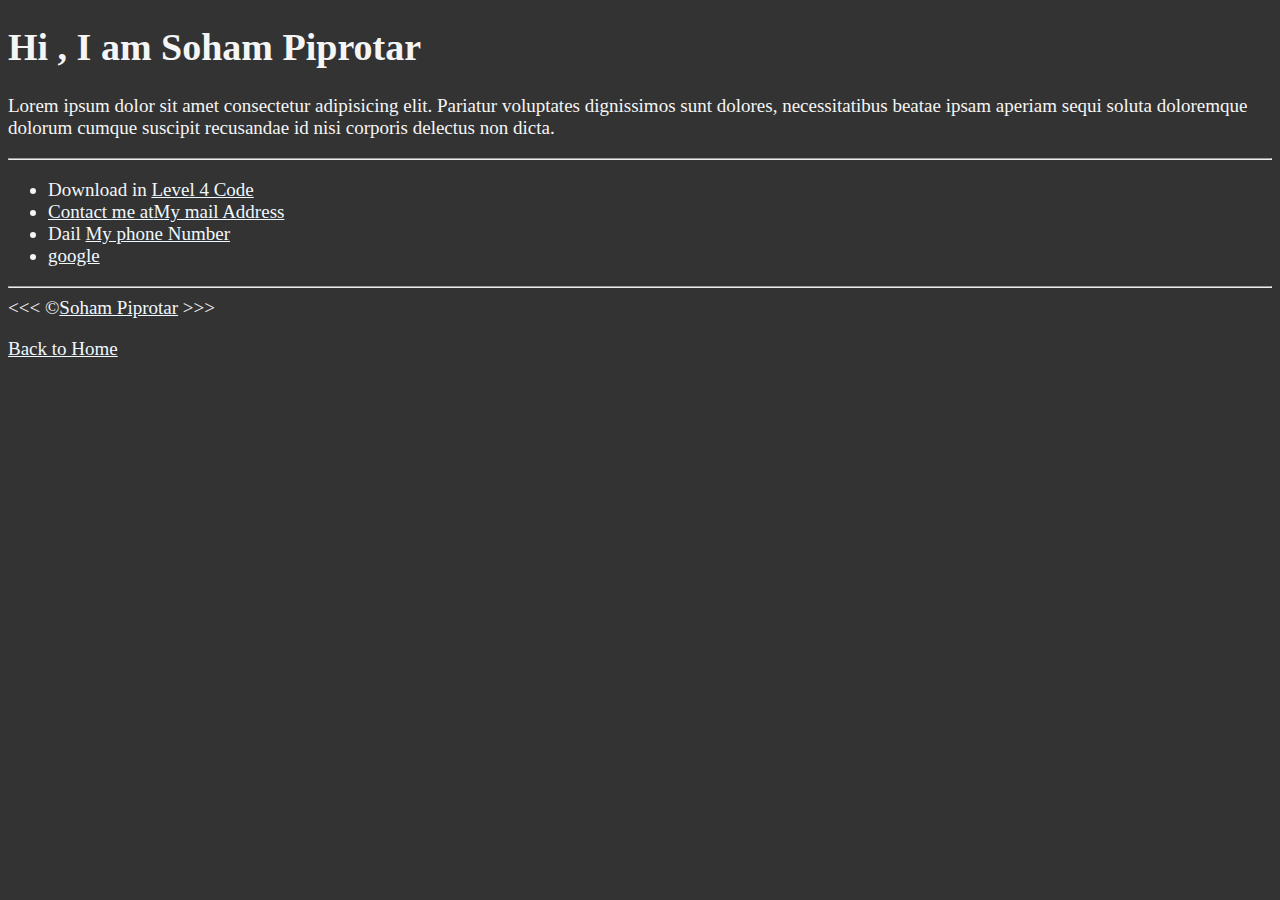
<file: about.html>
<!DOCTYPE html>
<html lang="en">
<head>
    <meta charset="UTF-8">
    
    <meta name="description " content="Hi i am Soham Piprotar . This page about me ">
    <meta name="author" content="width=device-width, initial-scale=1.0">
    <title>about me</title>
    <link rel="icon" href="html5.jpeg" type="imag/x-icon">
    <link rel="stylesheet" href="devlec1.css" type="text/css">
</head>

<body>

    <h1> Hi , I am Soham Piprotar</h1>

    <p>Lorem ipsum dolor sit amet consectetur adipisicing elit. Pariatur voluptates dignissimos sunt dolores, necessitatibus beatae ipsam aperiam sequi soluta doloremque dolorum cumque suscipit recusandae id nisi corporis delectus non dicta.</p>

    <hr>

    <ul>
        <li> Download in <a href="level4.html" download>Level 4 Code</li>

        <li>
            Contact me at<a href="mailto:soham.piprotar2004@gmail.com">My mail Address</a>
        </li>
        <li>
            Dail <a href="tel:+91 9510535183">My phone Number</a>
        </li>
        <li>
            <a href="https:/www.google.com/" target="_blank">google</a>
        </li>
        
    </ul>
    <hr>
    &lt;&lt;&lt; &copy;<a href="about.html">Soham Piprotar</a> &gt;&gt;&gt;
    <p>
        <a href="davelec1.html">Back to Home </a>
    </p>

</body>
</html>
</file>
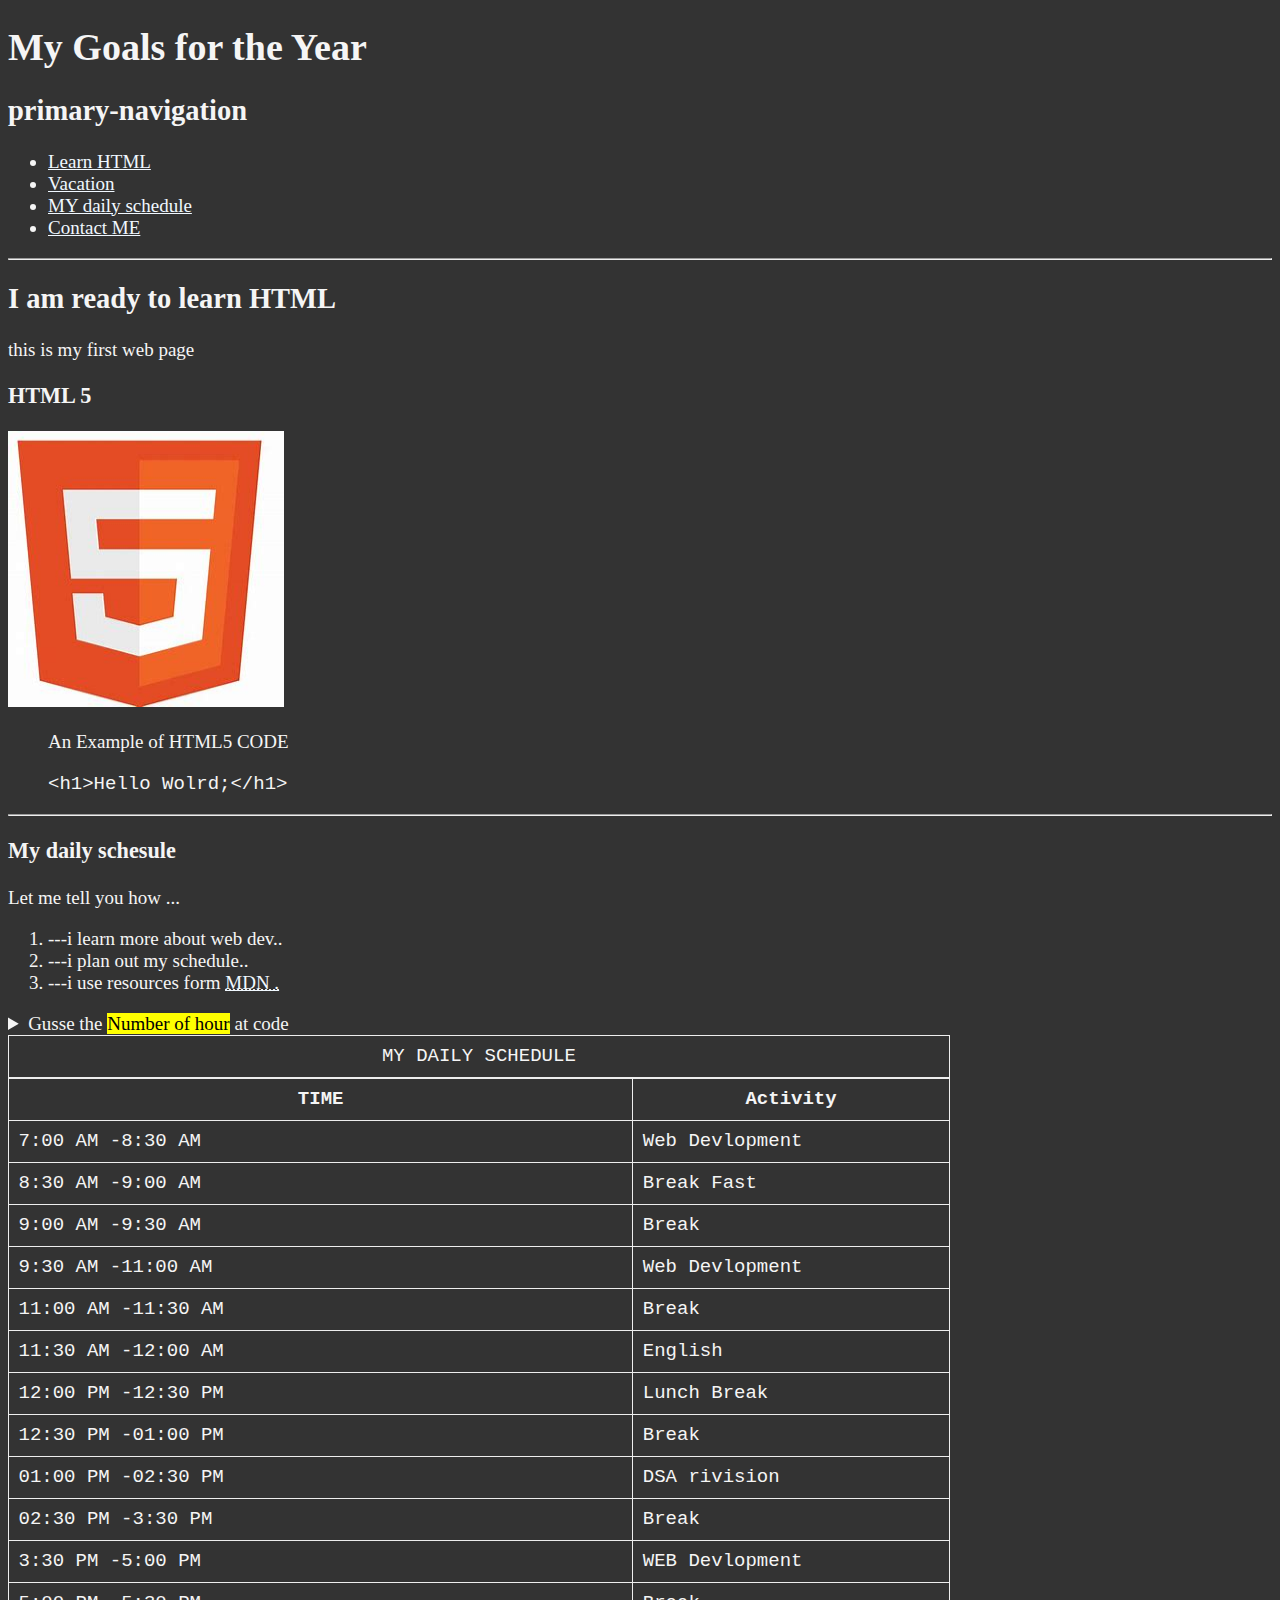
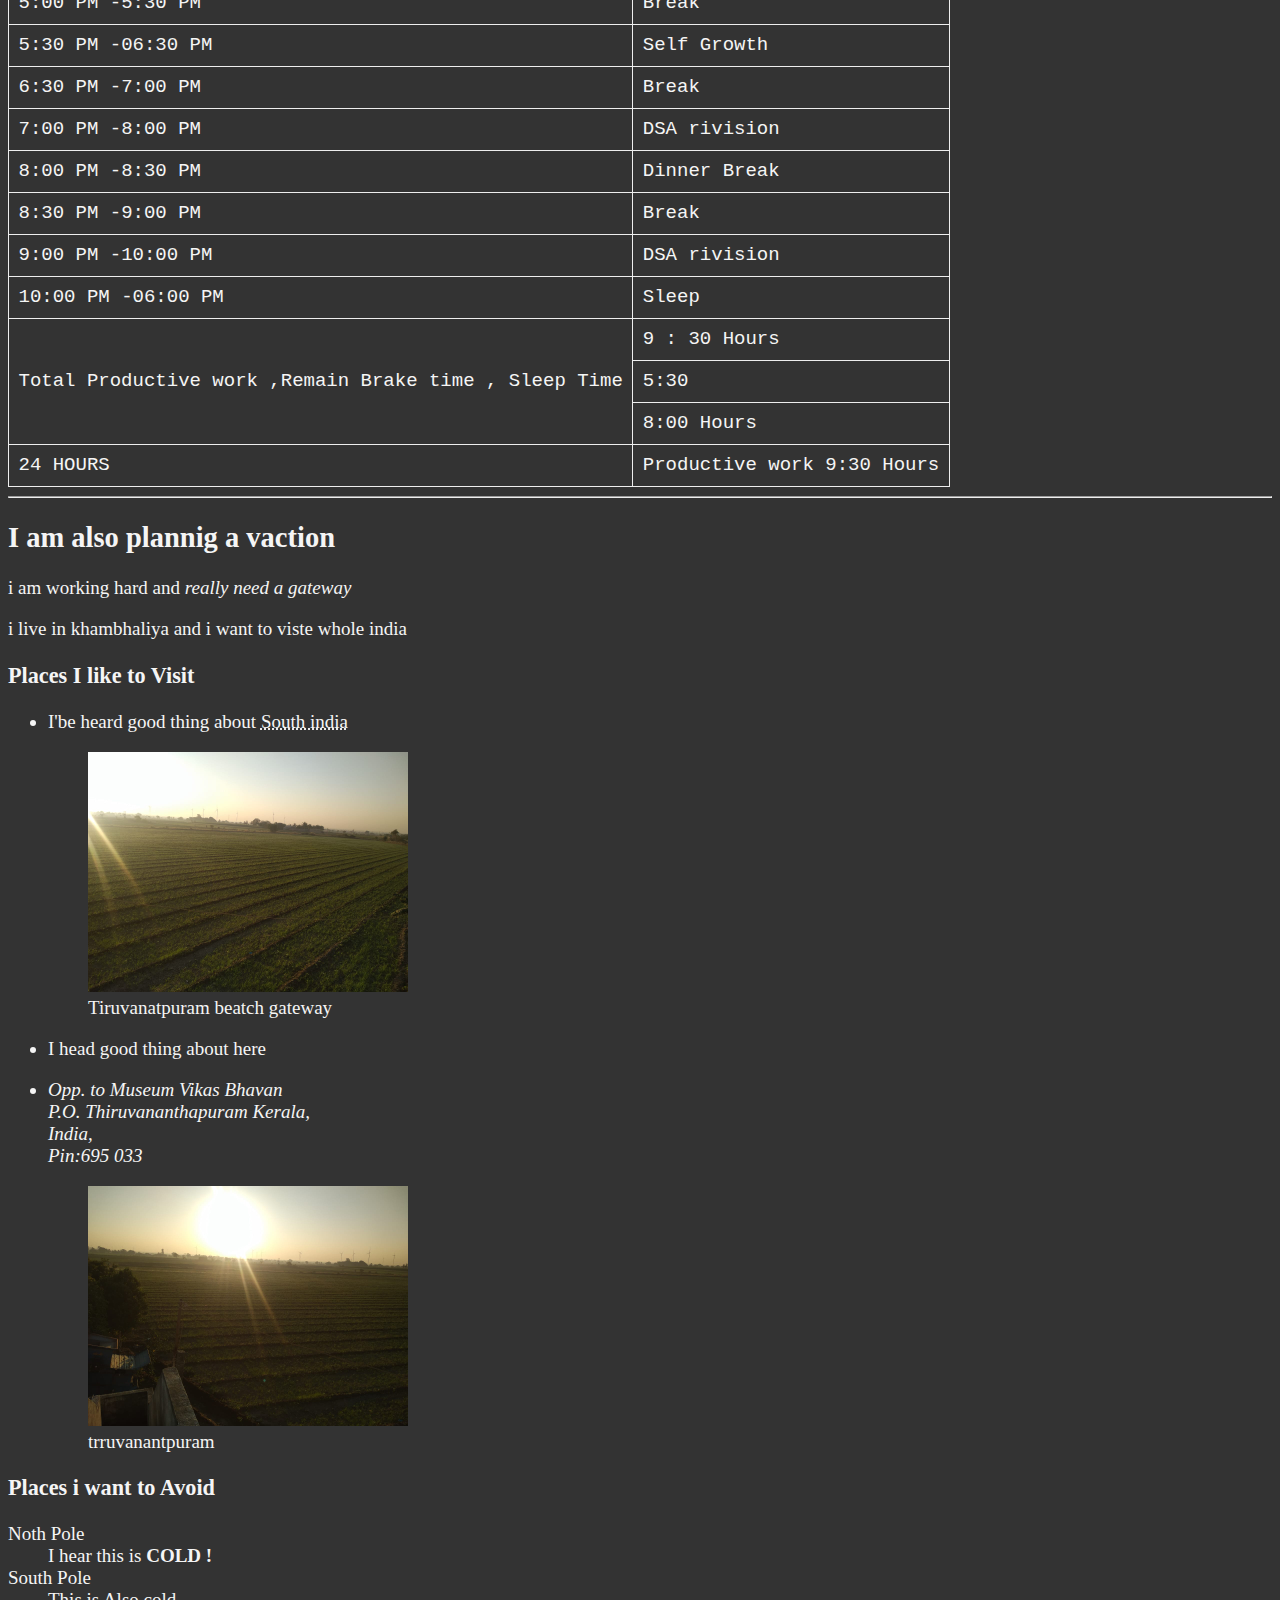
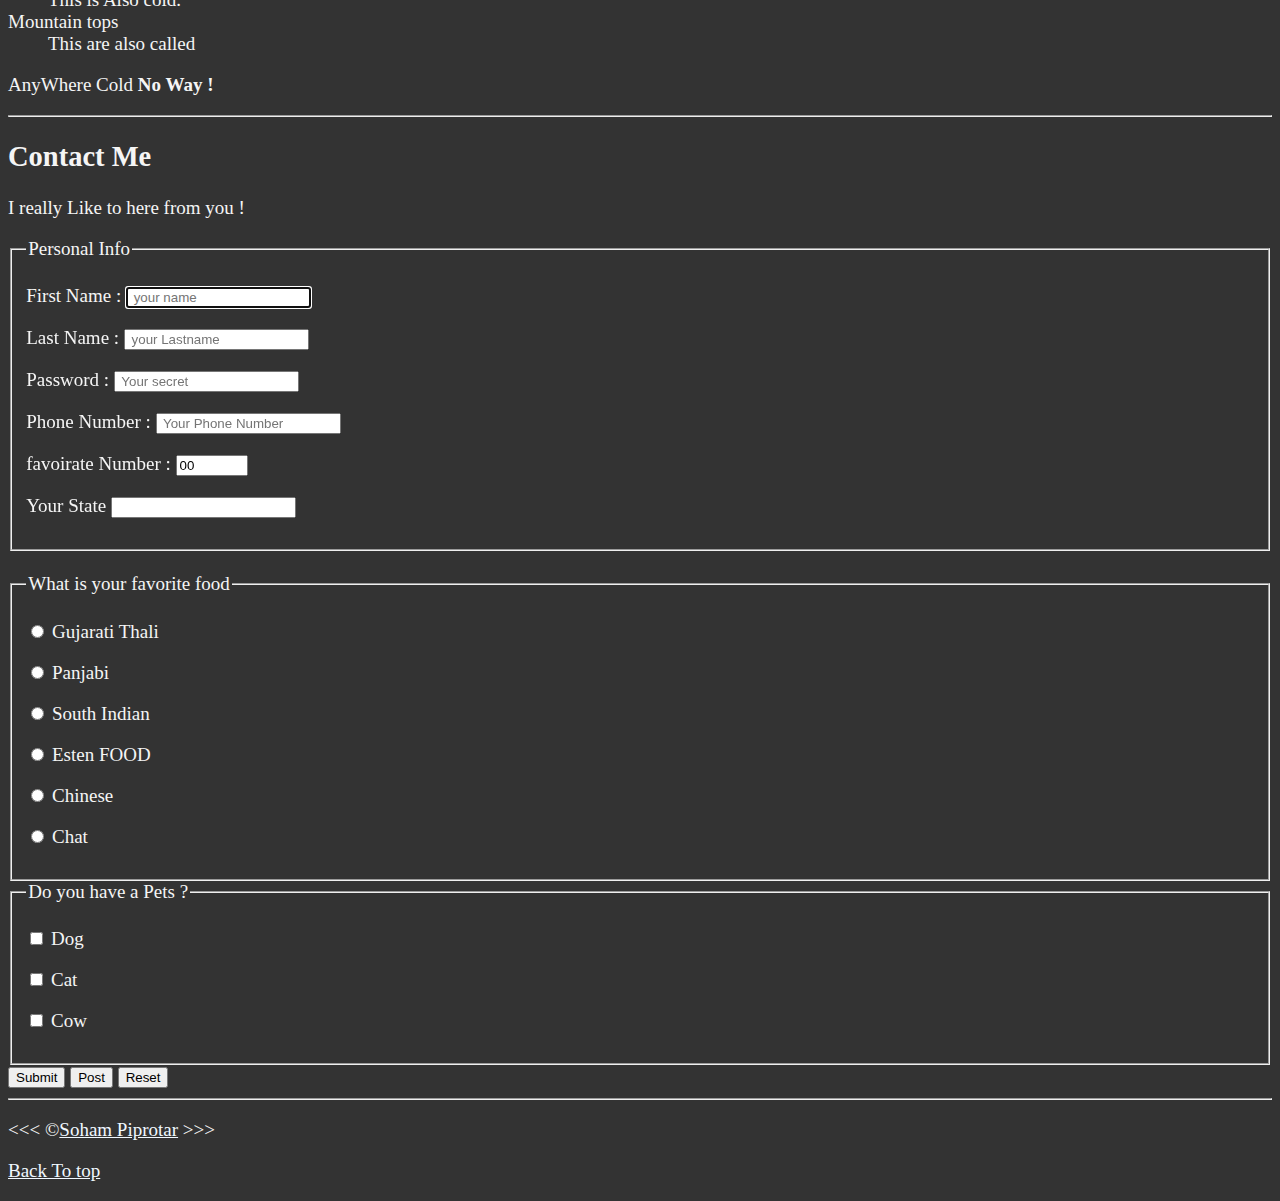
<file: davelec1.html>
<!DOCTYPE html>
<html lang="en">
<head>
    <meta charset="UTF-8">
   
    <meta name="description " content="this page only contant some besic information about for this introduction section ">
    <meta name="author" content="width=device-width, initial-scale=1.0">
    <title>devlec1</title>
    <link rel="icon" href="html5.jpeg" type="imag/x-icon">
    <link rel="stylesheet" href="devlec1.css" type="text/css">
</head>
<body>
    <header>
    <h1>
        My  Goals  for the Year
    </h1>
    
    
    <nav aria-label="primary-navigation">
        <h2> primary-navigation</h2>
        <ul>
            <li>
                <a href="#html">Learn HTML</a>
                
            </li>
            <li>
                <a href="#vacation">Vacation</a>
            </li>
            <li>
                <a href="#activity"> MY daily schedule</a>
            </li>
            <li>
                <a href="#contact"> Contact ME </a>
            </li>
        </ul>
    </nav>

</header>

<main>

    <hr>
    <article id="html">
    <h2>I am ready to learn HTML</h2>
    <p> this is my first web page </p>
    <section>
        <h3>HTML 5</h3>
    <img src="html5.jpeg" alt="This is a picture about HTML" width="276" height="276" title="HTML 5" loading="lazy" >
    <figure>
        <figcaption>
            An Example of HTML5 CODE
        </figcaption>
        <p>
            <code>
                &lt;h1&gt;Hello Wolrd;&lt;/h1&gt;
            </code>
        </p>
    </figure>
</section>
    

    <hr>
    <section id="activity">
    
    <h3>My daily schesule</h3>
    <p> Let me tell you how ... </p>
        <ol>
    <li> ---i learn more about web dev..</li>
    <li> ---i plan out my schedule.. </li>
    <li> ---i use resources form <abbr title="Mozilla Devloper Network"> <a href="https://developer.mozilla.org/en-US">MDN .</a></abbr></li>
   
    </ol>
    <aside>
        <details>
            <summary>Gusse the <mark>Number of hour</mark>  at code</summary>
            <p> I start at <time datetime="07:00">7 AM</time>  and goes to <time datetime="10:00">10 PM</time>  .</p>
            <p> Yes 8 hours of daily Coding </p>
        </details>
    </aside>
    <table>
        <caption> MY DAILY SCHEDULE </caption>
        <thead>
        <tr>
            <th> TIME </th>
            <th> Activity </th>
        </tr>
        </thead>
    <tbody>
    <tr>
        <td>
            <time datetime="07:00">7:00 AM</time>
            -<time datetime="08:30">8:30 AM</time>
        </td>
        <td> Web Devlopment </td>
    </tr>
    <tr>
        <td>
            <time datetime="08:30">8:30 AM</time>
            -<time datetime="09:00">9:00 AM</time>
        </td>
        <td> Break Fast </td>
    </tr>
    <tr>
        <td>
            <time datetime="09:00">9:00 AM</time>
            -<time datetime="09:30">9:30 AM</time>
        </td>
        <td> Break </td>
    </tr>
    <tr>
        <td>
            <time datetime="09:30">9:30 AM</time>
            -<time datetime="11:00">11:00 AM</time>
        </td>
        <td> Web Devlopment </td>
    </tr>
    <tr>
        <td>
            <time datetime="11:00">11:00 AM</time>
            -<time datetime="11:30">11:30 AM</time>
        </td>
        <td>Break </td>
    </tr>
    <tr>
        <td>
            <time datetime="11:30">11:30 AM</time>
            -<time datetime="12:00">12:00 AM</time>
        </td>
        <td> English </td>
    </tr>
    <tr>
        <td>
            <time datetime="12:00">12:00 PM</time>
            -<time datetime="12:30">12:30 PM</time>
        </td>
        <td> Lunch Break </td>
    </tr>
    <tr>
        <td>
            <time datetime="12:30">12:30 PM</time>
            -<time datetime="01:00">01:00 PM</time>
        </td>
        <td> Break </td>
    </tr>
    <tr>
        <td>
            <time datetime="01:00">01:00 PM</time>
            -<time datetime="02:30">02:30 PM</time>
        </td>
        <td> DSA rivision</td>
    </tr>
    <tr>
        <td>
            <time datetime="02:30">02:30 PM</time>
            -<time datetime="03:30">3:30 PM</time>
        </td>
        <td> Break</td>
    </tr>
    <tr>
        <td>
            <time datetime="03:30">3:30 PM</time>
            -<time datetime="05:00">5:00 PM</time>
        </td>
        <td> WEB Devlopment</td>
    </tr>
    <tr>
        <td>
            <time datetime="05:00">5:00 PM</time>
            -<time datetime="05:30">5:30 PM</time>
        </td>
        <td> Break</td>
    </tr>
    <tr>
        <td>
            <time datetime="05:30">5:30 PM</time>
            -<time datetime="06:30">06:30 PM</time>
        </td>
        <td> Self Growth </td>
    </tr>
    <tr>
        <td>
            <time datetime="06:30">6:30 PM</time>
            -<time datetime="07:00">7:00 PM</time>
        </td>
        <td> Break </td>
    </tr>
    <tr>
        <td>
            <time datetime="07:00">7:00 PM</time>
            -<time datetime="08:00">8:00 PM</time>
        </td>
        <td> DSA rivision </td>
    </tr>
    <tr>
        <td>
            <time datetime="08:00">8:00 PM</time>
            -<time datetime="08:30">8:30 PM</time>
        </td>
        <td> Dinner Break </td>
    </tr>
    <tr>
        <td>
            <time datetime="08:30">8:30 PM</time>
            -<time datetime="09:00">9:00  PM</time>
        </td>
        <td> Break </td>
    </tr>
    <tr>
        <td>
            <time datetime="09:00">9:00 PM</time>
            -<time datetime="10:00">10:00 PM</time>
        </td>
        <td> DSA rivision </td>
    </tr>
    <tr>
        <td>
            <time datetime="10:00">10:00 PM
            </time>
            -<time datetime="06:00">06:00 PM
            </time>
        </td>
        <td> Sleep </td>
    </tr>
    <tr> 
        <td rowspan="3">Total Productive work ,Remain Brake time , Sleep Time </td>
        <td> 9 : 30 Hours</td>
    </tr>
    <tr>
        
        <td> 5:30</td>
    </tr>
    <tr>
       <td> 8:00 Hours</td>
    </tr>
</tbody>
<tfoot>
    <tr>
        <td colspan="1"> 24 HOURS </td>
        <td>Productive work 9:30 Hours</td>
    </tr>
    
</tfoot>
    
</table>

</section>

    
    </article>
    <hr>
    <article id="vacation">
    <h2>I am also plannig a vaction</h2>
    <p>i am working hard and <em>really need a gateway </em></p>
    <p>i live in khambhaliya and i want to viste whole india </p>

    <section>
    <h3>
        Places I like to Visit
    </h3>
    <ul>
    <li><p>
        I'be heard good thing about <abbr title="Tiruvanatpuram">South india</abbr>
    </p>
    <figure>
    <img src="img1.jpg" alt="This is a picture Tiruvanatpuram" width="320" height="240" title="trruvanantpuram" loading="lazy" >
    <figcaption>
        Tiruvanatpuram beatch gateway 
    </figcaption>

    </figure>

</li>
    <li><p> I head good thing about here</p></li>
    <li><address>
        Opp. to Museum Vikas Bhavan <br>
        P.O. Thiruvananthapuram Kerala,<br> India, 
        <br>Pin:695 033 
    </address>
    <figure>

   
    <img src="img2.jpg" alt="somewhere at 5'o clock" width="320" height="240" title="Tiruvanatpuram" loading="lazy" >
    <figcaption>
        trruvanantpuram
    </figcaption>
</figure>
</li>
</ul>
</section>
    <!--  Todo : add more places -->
    <section>
    <h3>
        Places i want to Avoid
    </h3>
    <dl>
        <dt> Noth Pole</dt>
        <dd> I hear this is <strong>COLD !</strong></dd>
        <dt> South Pole</dt>
        <dd> This is Also cold.</dd>
        <dt> Mountain tops</dt>
        <dd> This are also called</dd>
    </dl>
    <p>
        AnyWhere Cold <strong>No Way !</strong>
    </p>
    <hr>
    </section>
    </article>
    <article id="contact">
        <h2>Contact Me</h2>
        <p> I really Like to here from you !</p>

        <form action="https://httpbin.org/get" method="get" >
            <fieldset>
            <legend>Personal Info</legend>
            <p>
            <label for="firstname">
                First Name : 
            </label>
            <input type="text" name="FirstName" id="firstname" placeholder=" your name " autocomplete="on" required autofocus>
        </p>
            <p>
            <label for="Lastname">
                Last Name :  
            </label>
             <input type="text" name="LastName" id="Lastname" placeholder=" your Lastname " autocomplete="on" required >
            </p>
            
            <p>
            <label for="Password">
                Password :  
            </label>
             <input type="password" name="Password" id="Password" placeholder=" Your secret " autocomplete="on" required >
            </p>
            <p>
            <label for="phoneNumber">
                Phone Number :  
            </label>
             <input type="tel" name="phoneNumber" id="phoneNumber" placeholder=" Your Phone Number " autocomplete="on" required >
            </p>
            <p>
            <label for="favoirateNumber">
                favoirate Number :  
            </label>
             <input type="number" name="favoirateNumber" id="favoirateNumber" placeholder=" Your favoirate Number " autocomplete="on" min="0" max="1000" step="100" value="00">

            <!-- </p>
            <label for="your state">
                your state :  
            </label>
            <select name="your state" id="your state" multiple>
                <optgroup label="High chance">
                    <option value="Gujarat" selected>Gujarat</option>
                    <option value="Maharashtra">Maharashtra</option>
                </optgroup>
               <optgroup label="Low chance">
               <option value="Dilhi">Dilhi</option>
               <option value="Madhya Predesh">Madhya Predesh</option>
               <option value="Tamilnadu">Tamilnadu</option>
               <option value="Kerala">Kerala</option>
               <option value="Other">Other</option>
               </optgroup>
               <
            </select>
            </p>  -->

             <p>
                <label for="yourstate"> Your State </label>
                <input type="text" name="yourstate" id="yourstate" list="state-list">
                
                <datalist id="state-list">
                    <option value="Gujarat">
                    <option value="Maharashtra">
                    <option value="Madhya pradesh">
                    <option value="Delhi">
                    <option value="Tamilnadu">
                    <option value="Utter Pradesh">
                    <option value="Kerala">
                </datalist>
                
            </p> 
        </fieldset>
        <br>
        <fieldset>
            <legend> What is your favorite food </legend>
            <p>
                <input type="radio" name="food" id="Gujaratithali" value="GujaraiThali">
                <label for="Gujaratithali">Gujarati Thali</label>
            </p>
            <p>
                <input type="radio" name="food" id="Panjabi" value="Panjabi">
                <label for="Panjabi">Panjabi</label>
            </p>
            <p>
                <input type="radio" name="food" id="Southindian" value="South indian">
                <label for="Southindian">South Indian </label>
            </p>
            <p>
                <input type="radio" name="food" id="EstenFood" value="EstanFood">
                <label for="EstenFood">Esten FOOD</label>
            </p>
            <p>
                <input type="radio" name="food" id="Chinese" value="Chinese">
                <label for="Chinese">Chinese</label>
            </p>
            <p>
                <input type="radio" name="food" id="Chat" value="Chat">
                <label for="Chat">Chat</label>
            </p>
        </fieldset>
        <fieldset>
            <legend> Do you have a Pets ?</legend>
            <p>
            <input type="checkbox" name="pets" id="dogs" value="dog">
            <label for="dogs">Dog</label>
            </p>
            <p>
            <input type="checkbox" name="pets" id="cat" value="cat">
            <label for="cat">Cat</label>
            </p>
            <p>
            <input type="checkbox" name="pets" id="Cow" value="Cow">
            <label for="Cow">Cow</label>
            </p>
        </fieldset>
        <button type="submit">Submit</button>
        <button type="submit" formaction="https://httpbin.org/post" formmethod="Post"> Post </button>
        <button type="reset">Reset</button>
        </form>
    </article>
</main>
<hr>

    <footer>
<p>
   
    &lt;&lt;&lt; &copy;<a href="about.html">Soham Piprotar</a> &gt;&gt;&gt;
</p>
    
    <p> 
        <a href="#">Back To top</a>
    </p>

</footer>

</body>

</html>
</file>
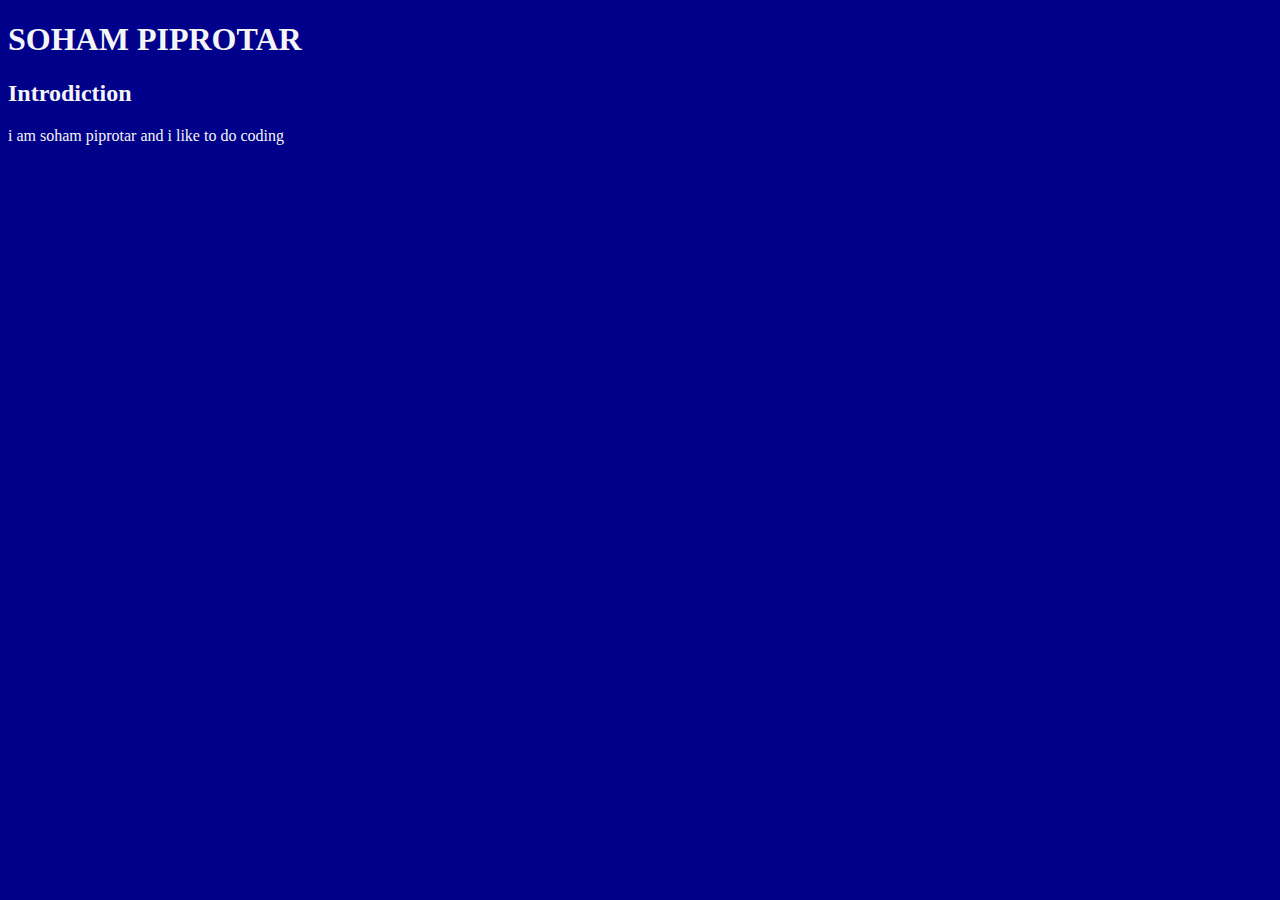
<file: day1.html>
<!DOCTYPE html>
<html lang="en">
<head>
    <meta charset="UTF-8">
    <meta http-equiv="X-UA-Compatible" content="IE=edge">
    <meta name="viewport" content="width=device-width, initial-scale=1.0">
    <meta name="author" content="Soham Piprotar">
    <meta naem="Discription" content="this page is introduction page of html">
    <link rel="icon" href="html5.jpeg" type="icon/x-image">
    <link rel="stylesheet" href="style.css" type="text/css">
    <title>Document</title>
</head>
<body>

    <h1>SOHAM PIPROTAR</h1>

    <h2>Introdiction</h2>

    <p> i am soham piprotar and i like to do coding </p>
    
</body>
</html>
</file>
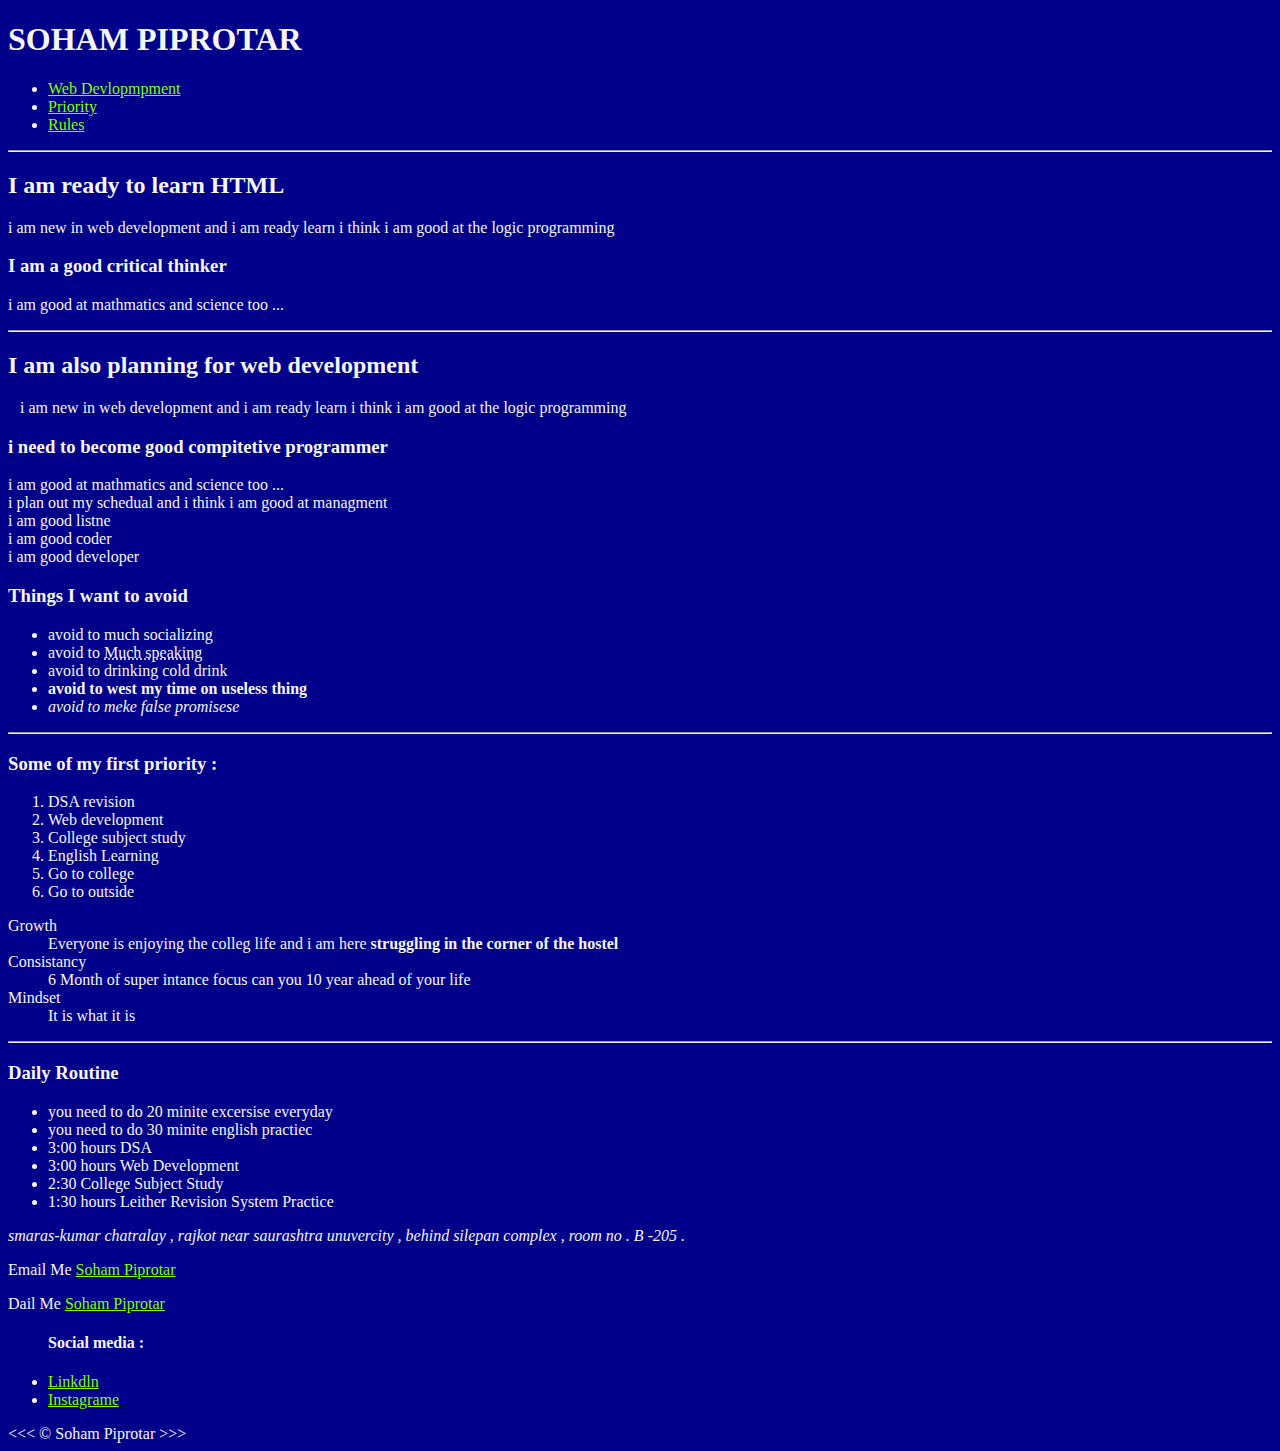
<file: day2.html>
<!DOCTYPE html>
<html lang="en">
<head>
    <meta charset="UTF-8">
    <meta http-equiv="X-UA-Compatible" content="IE=edge">
    <meta name="viewport" content="width=device-width, initial-scale=1.0">
    <meta name="author" content="SOHAM PIPROTAR">
    <meta name="discription" content="this page discribe day 2 ">
    <link rel="icon" href="html5.jpeg" type="x-icon/image">
    <link rel="stylesheet" href="style.css" type="text/css">
    <title>Day 2</title>
</head>
<body>

   
    <h1> SOHAM PIPROTAR </h1>

    <section>
        <nav>
            <ul>
            <li><a href="#web development">Web Devlopmpment</a></li>
            <li><a href="#priority">Priority</a></li>
            <li><a href="#Rules">Rules</a></li>
            </ul>
            
        </nav>
    </section>

    <hr>

    <h2>I am ready to learn HTML </h2>
    <p> i am new in web development and i am ready learn i think i am good at the logic programming </p>


    <h3>I am a good critical thinker</h3>
    <p> i am good at mathmatics and science too ... </p>

    <hr>

    <section id="web development">
    <h2> I am also planning for web development   </h2>
    <p> &nbsp; &nbsp;i am new in web development and i am ready learn i think i am good at the logic programming </p>


    <h3>i need to become good compitetive programmer </h3>
    <p> i am good at mathmatics and science too ...
        <br>

        i plan out my schedual and i think i am good at managment 
        <br>
        i am good listne
        <br>
        i am good coder 
        <br>
        i am good developer 

    </p>
    <h3> Things I want to avoid  </h3>
     <ul>
        <li>
            avoid to much socializing 
        </li>
        <li>
            avoid to <abbr title="avoid in public place and mach other persons energy "> Much speaking </abbr>
        </li>
        <li>
            avoid to drinking cold drink
        </li>
        <li> 
           <strong>avoid to west my time on useless thing</strong>
        </li>
        <li>
            <em>avoid to meke false promisese </em>
        </li>

    </section>
    <section id="priority">
    </ul>
     <hr>
     <h3>Some of my first priority :</h3>
     <ol>
        <li>  DSA revision </li>
        <li>  Web development </li>
        <li>  College subject study </li>
        <li>  English Learning </li>
        <li>  Go to college </li>
        <li>  Go to outside </li>
     </ol>

     <dl>
        <dt> Growth</dt>
        <dd> Everyone is enjoying the colleg life and i am here <strong>struggling in the corner of the hostel
        </strong> 
        <dt> Consistancy </dt>
        <dd> 6 Month of super intance focus can you 10 year ahead of your life </dd>
        <dt> Mindset</dt>
        <dd> It is what it is </dd>
     </dl>

    </section>
    <!--this is a comment -->

    <hr>

    <section id="Rules">
        <h3> Daily Routine </h3>

        <ul>
            <li> you need to do 20 minite excersise everyday </li>
            <li> you need to do 30 minite english practiec  </li>
            <li> 3:00 hours  DSA</li>
            <li> 3:00 hours Web Development </li>
            <li> 2:30 College Subject Study </li>
            <li> 1:30 hours Leither Revision System Practice</li>
        </ul>
    </section>
    <address>
        smaras-kumar chatralay , rajkot 
        near saurashtra unuvercity , 
        behind silepan complex , room no . B -205 .
    </address>

    <section id="About">

        <p>Email Me <a href="mailto:soham.piprotar2004@gmail.com">Soham Piprotar</a></p>
        <p>Dail Me <a href="tel:+919510535183">Soham Piprotar</a></p>
        <ul>
            <h4>Social media :</h4>
            <li>
            <a href="https://www.linkedin.com/in/soham-piprotar-60b823224/?originalSubdomain=in" target="_blank">Linkdln</a>
            </li>
            <li>
                <a href="https://www.instagram.com/soham_piprotar/" target="_blank">Instagrame</a>
            </li>
        </ul>

    </section>


    &lt;&lt;&lt; &copy; Soham Piprotar &gt;&gt;&gt;

    
</body>
</html>
</file>
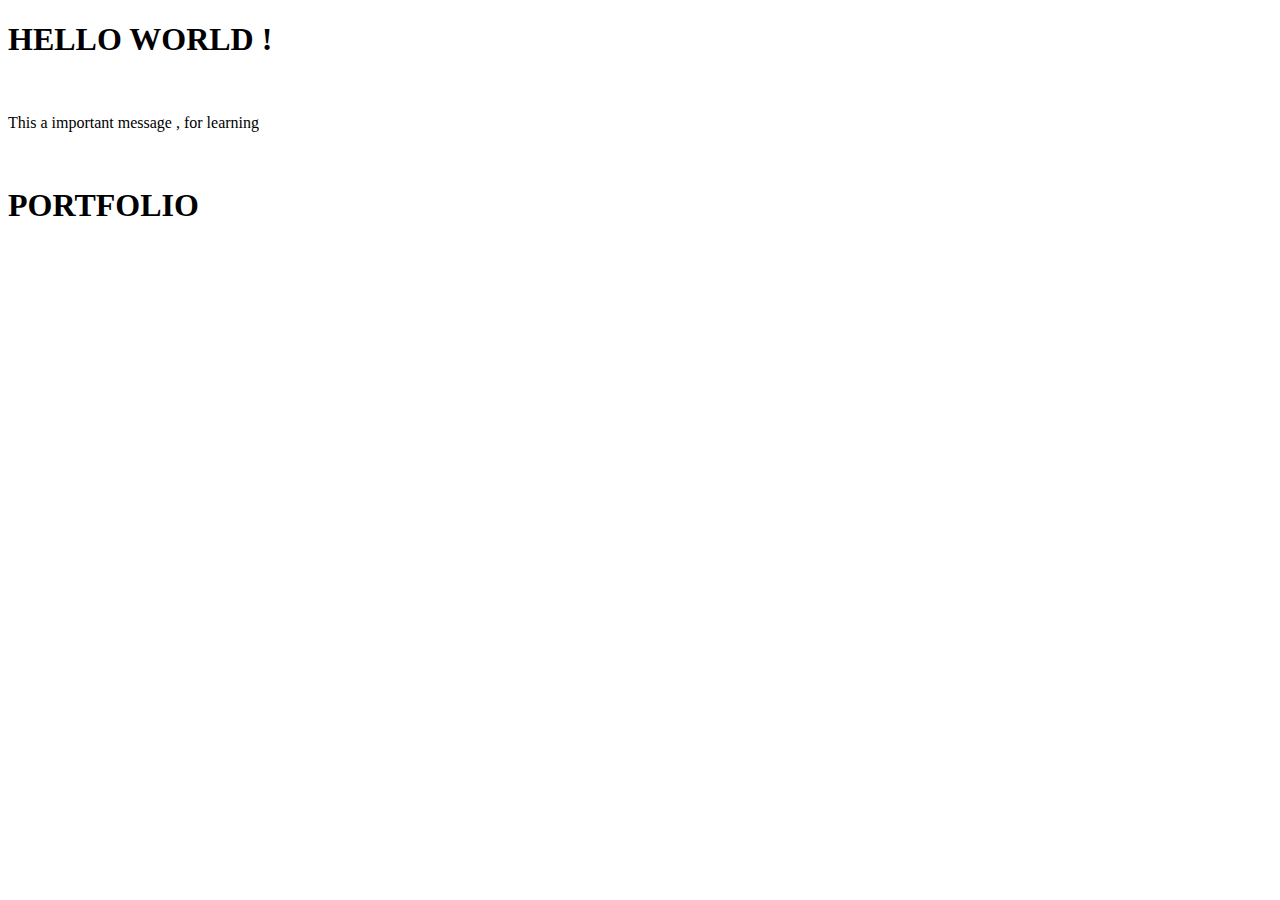
<file: learn1.html>
<!DOCTYPE html>
<html lang="en">
<head>
    <meta charset="UTF-8">
    <meta http-equiv="X-UA-Compatible" content="IE=edge">
    <meta name="viewport" content="width=device-width, initial-scale=1.0">
    <title>soahm piprotar</title>
</head>
<body>
    <!-- this is a comment -->

    <h1> HELLO WORLD !</h1>
     
    <br>
   
    <p> This a important message , for learning </p>

     <br>
     <h1> PORTFOLIO</h1>
</body>
</html>
</file>
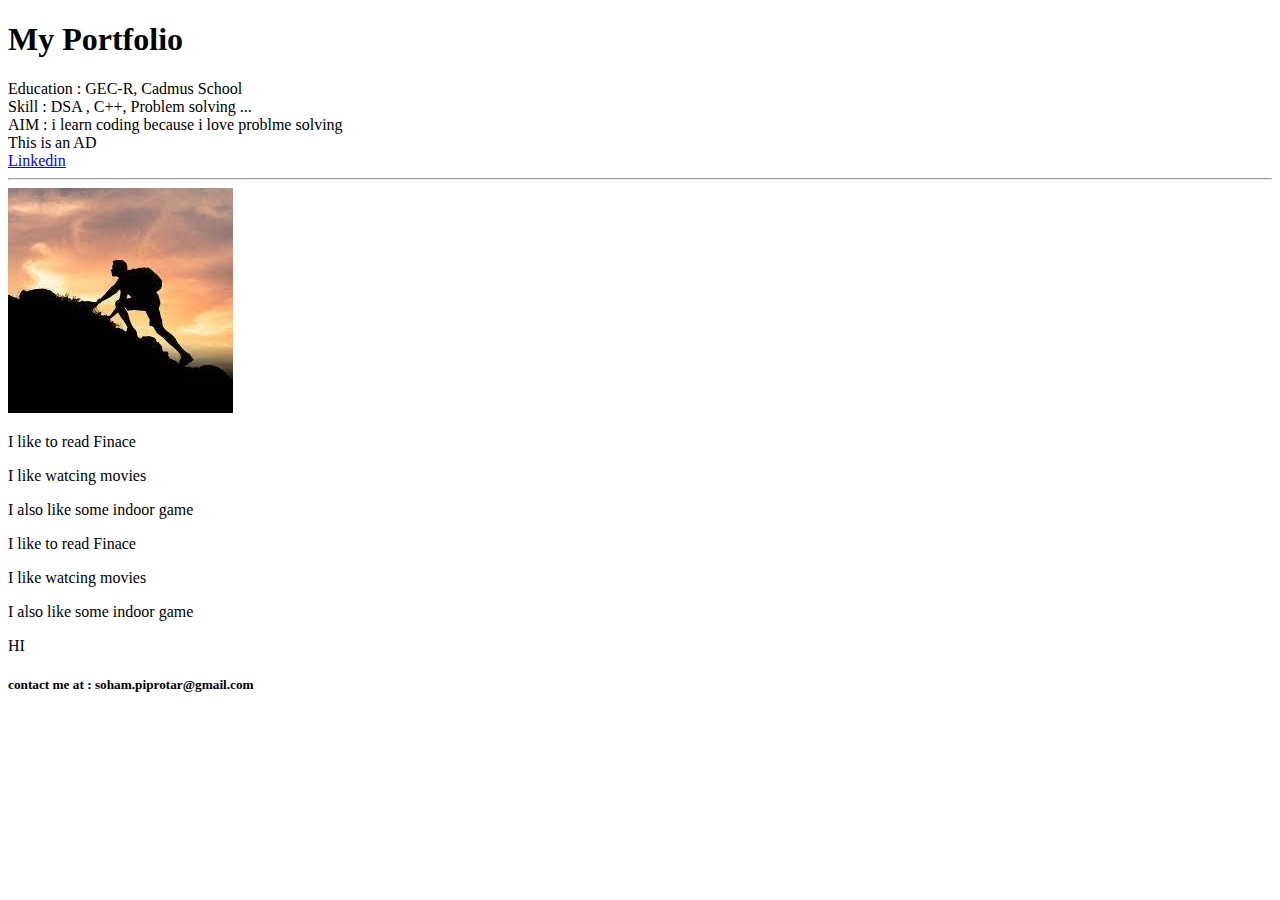
<file: level 3.html>
<!DOCTYPE html>
<html lang="en">
<head>
    <meta charset="UTF-8">
    <meta http-equiv="X-UA-Compatible" content="IE=edge">
    <meta name="viewport" content="width=device-width, initial-scale=1.0">
    <title>Soham Piprotar</title>
</head>
<body>
    <HEADER>
    
     <h1> My Portfolio </h1>

    
    </HEADER>

    <main>

        

        <section>

            Education : GEC-R, Cadmus School
        </section>

        <section>

            Skill     : DSA , C++, Problem solving ...
        </section>
        <article>
            AIM : i learn coding because i love problme solving 
        </article>
        <aside> This is an AD </aside>
        <a href="https://www.linkedin.com/in/soham-piprotar-60b823224/?originalSubdomain=in"  target ="_main">Linkedin</a>

        <hr>

        <a href="https://www.linkedin.com/in/soham-piprotar-60b823224/?originalSubdomain=in" target="_main"><img src="[data-uri]" alt="This Picture is about Motivation ">
</a>
       <div>
        
        <p>
            I like to read Finace 
        </p>
        <p> I like watcing movies</p>
        <p> I also like some indoor game </p>
       </div>
       <div>
        <p>
            I like to read Finace 
        </p>
        <p> I like watcing movies</p>
        <p> I also like some indoor game </p>
       </div>
    </main>
    <span> HI</span>

    <footer>

        <H5>contact me at : soham.piprotar@gmail.com</H5>
    </footer>
    
</body>


</html>
</file>
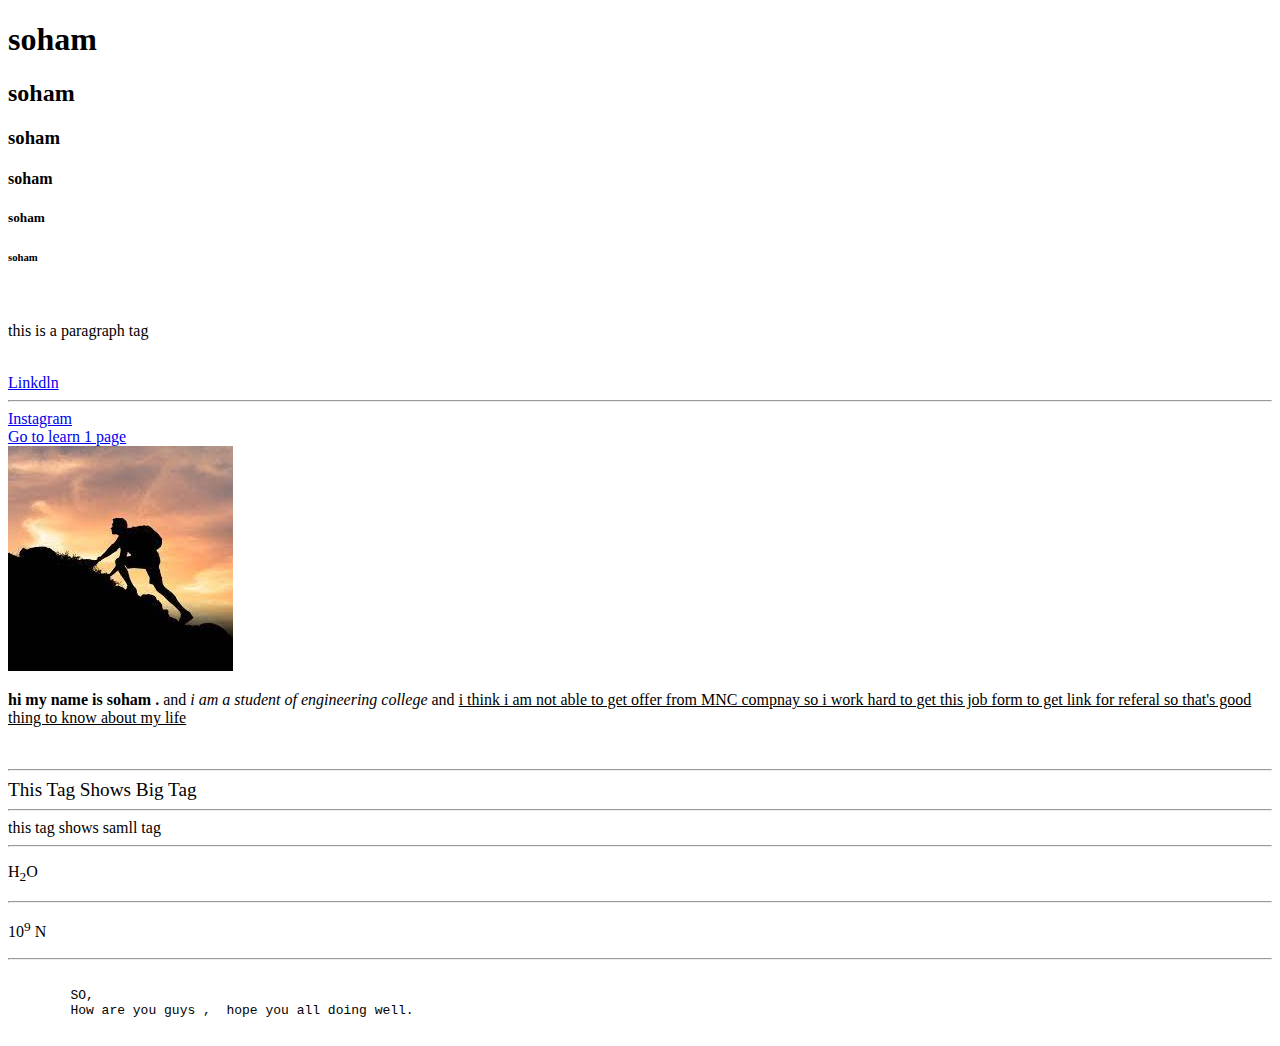
<file: level2.html>
<!DOCTYPE html>
<html lang="en">
<head>
    <meta charset="UTF-8">
    <meta http-equiv="X-UA-Compatible" content="IE=edge">
    <meta name="viewport" content="width=device-width, initial-scale=1.0">
    <title>Document</title>
</head>
<body>
    <h1>soham</h1>
    <h2>soham</h2>
    <h3>soham</h3>
    <h4>soham</h4>
    <h5>soham</h5>
    <h6>soham</h6>

    <br>

    <p>this is a paragraph tag </p>

    <br> 
    <!-- <p> click here </p> -->

    <a href="https://www.linkedin.com/in/soham-piprotar-60b823224/?originalSubdomain=in">Linkdln</a>

    <br>
    <hr>

    <a href = "https://www.instagram.com/soham_piprotar/">Instagram</a>

    <br> 

    <a href ="learn1.html"> Go to learn 1 page
    </a>

    <br>

    <img src="[data-uri]" alt="This Picture is about Motivation ">

    <p> <b>hi my name is soham .</b> and <i>i am a student of engineering college </i>and <u>i think i am not able to get offer from MNC compnay so i work hard to get this job form to get link for referal so that's good thing to know about my life</u> </p>

    <br>
    <hr>

    <!-- we can add hight and wight -->

    <big> This Tag Shows  Big Tag </big>
    <br>

    <hr>

    <samll>this tag shows samll tag</samll>

    <hr>

    <p>H<sub>2</sub>O</p>
    <hr>

    <p>10<sup>9</sup> N</p>

    <hr>

    <pre>

        SO,
        How are you guys ,  hope you all doing well.
    </pre>
</body>
</html>
</file>
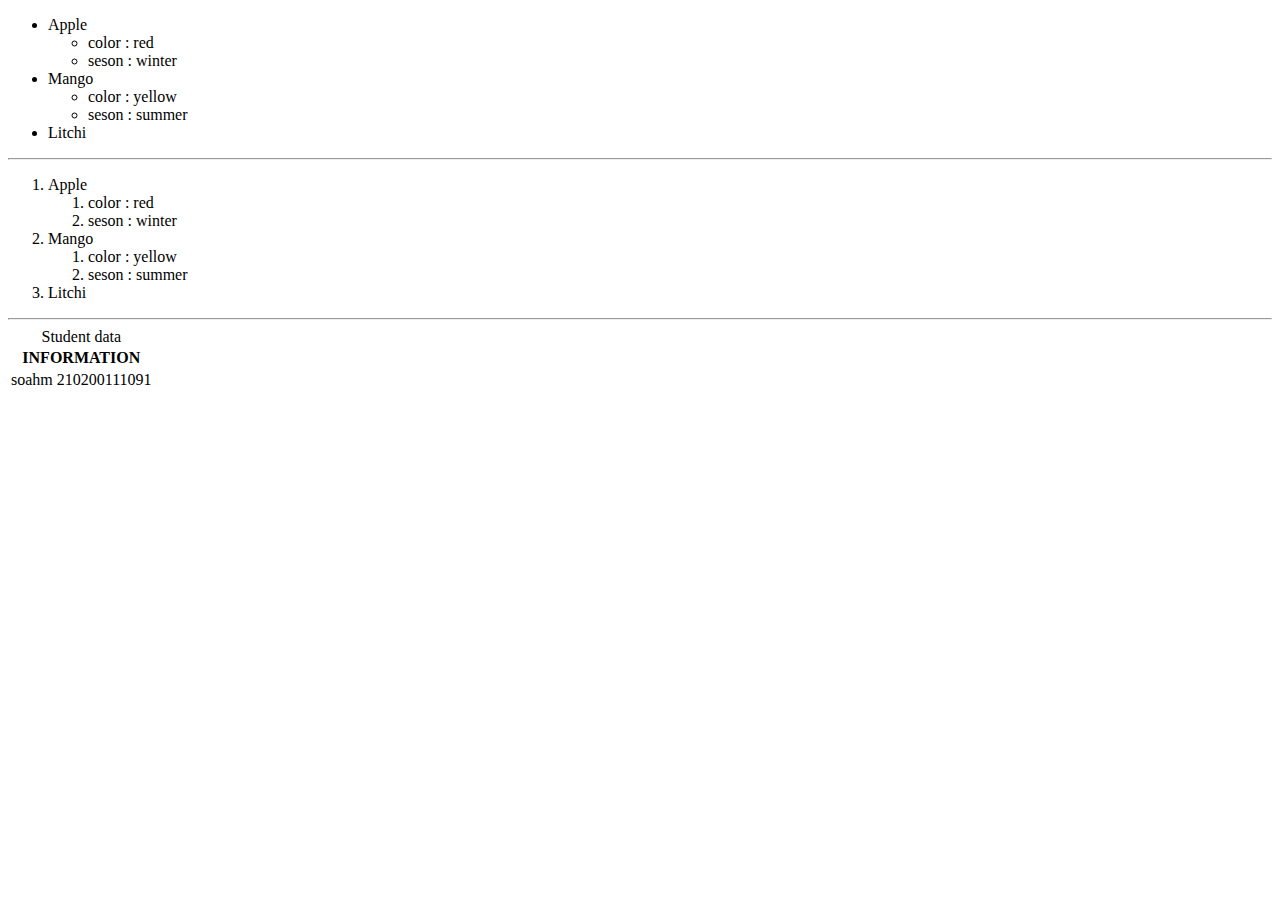
<file: level4.html>
<!DOCTYPE html>
<html lang="en">
<head>
    <meta charset="UTF-8">
    <meta http-equiv="X-UA-Compatible" content="IE=edge">
    <meta name="viewport" content="width=device-width, initial-scale=1.0">
    <title>Soham Piprotar</title>
</head>
<body>
    <main>

        <ul>
            <li> Apple</li>
               <ul>
                   <li> color : red </li>
                   <li> seson : winter</li>
               </ul>
            <li> Mango</li>
                <ul> 
                    <li> color : yellow</li>
                    <li> seson : summer</li>
                </ul>
            <li> Litchi</li>
        </ul>
        <hr> 

        <ol>
            <li> Apple</li>
               <ol>
                   <li> color : red </li>
                   <li> seson : winter</li>
               </ol>
            <li> Mango</li>
                <ol> 
                    <li> color : yellow</li>
                    <li> seson : summer</li>
                </ol>
            <li> Litchi</li>
            </ol>

        <hr>
        <table>
            <thead>
            <caption> Student data</caption>

            <tr>
                <th colspan="2">
                    INFORMATION
                </th>
                
            </tr>
        </thead>
        <tbody>
            <tr>
                <td> soahm</td>
                <td> 210200111091</td>
            </tr>
        </tbody>
        </table>
    </main>
    
</body>
</html>
</file>
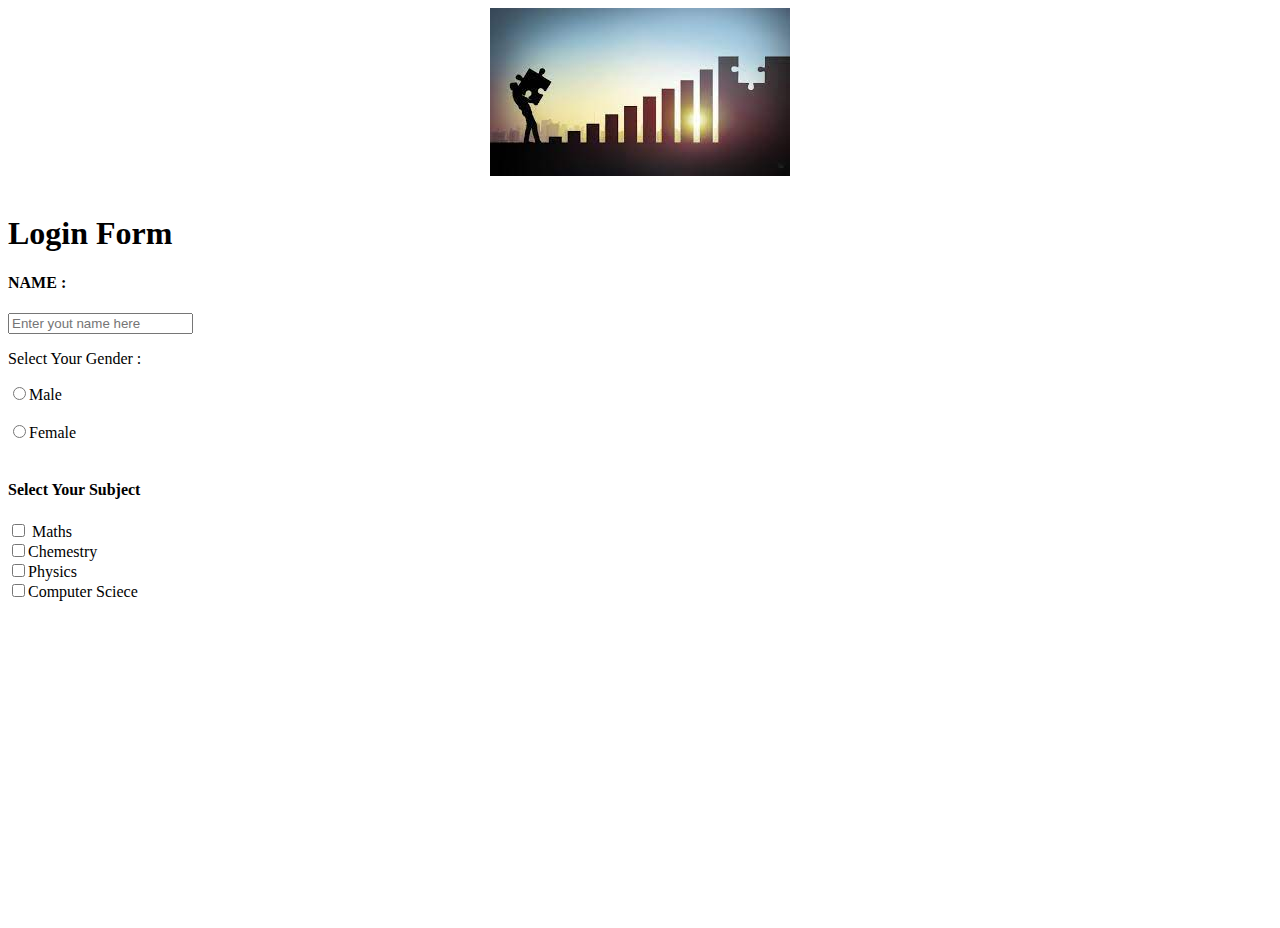
<file: level5.html>
<!DOCTYPE html>
<html lang="en">
<head>
    <meta charset="UTF-8">
    <meta http-equiv="X-UA-Compatible" content="IE=edge">
    <meta name="viewport" content="width=device-width, initial-scale=1.0">
    <style>
        img {
            display: block;
          margin-left: auto;
          margin-right: auto;
        }
       
</style>
    </style>
    <title>Soham Piprotar</title>
</head>
<body>



    <header class="Title">
        <span>
            <img src="[data-uri]" alt="This is a picture" class="center" >
           
            
        </span>
        
        <br>
        <h1 > Login Form </h1>
    </header>

    <main>
     
    <form>
        <H4> NAME : </H4> 
        <input type="text" placeholder="Enter yout name here">
        <br>
        <P> Select Your Gender :</P>
        <label for="101">
            <input type="radio" value="class XI" name="class" id="101" />Male
            </label>
            
            <br /><br />
        <label for="102">
        <input type="radio" value="class XII" name="class" id="102" />Female
        </label>

        <br /><br />
        <h4> Select Your Subject</h4>
        <lable for="math">

            <input type="checkbox" value="Maths" name="subject" id="101"> Maths
        </lable>
        <br>
        <lable for="chy">

            <input type="checkbox" value="Chy" name="subject" id="102">Chemestry
        </lable>
        <br>
        <lable for="phy">

            <input type="checkbox" value="Physincs" name="subject" id="103">Physics
        </lable>
        <br>
        <lable for="Computer science">

            <input type="checkbox" value="Computer science" name="subject" id="104">Computer Sciece
        </lable>
        <br>

        <iframe width="560" height="315" src="https://www.youtube.com/embed/uAFHR8rr5es" title="YouTube video player" frameborder="0" allow="accelerometer; autoplay; clipboard-write; encrypted-media; gyroscope; picture-in-picture; web-share" allowfullscreen control="auto "></iframe>

        <video src="" ,  hight="100" alt="This is a video about Mottivation "></video>
    </form>
    </main>

    </body>
    </html>
</file>
<file: devlec1.css>
html{
    font-size : 19px
}

body{
    background-color: #333;
    color:whitesmoke;
}

a{
    color:aliceblue;
}

a:visited{
    color:lightgray;
}

a:hower,a:avtive{
    color :#eee;
}

table ,tr,td,th,caption{
    border : 1px solid #eee;
    font-family : 'Courier New',Courier,monospace;
    border-collapse: collapse;
    padding :0.5rem;
}
</file>
<file: style.css>
html{

    font-size: 22 px;
}

body{

    background-color: darkblue;

    color: whitesmoke;
}
a{
    color:chartreuse;
}

a:visited{

    color: bisque;
}

a:hover{

    color:burlywood
}
</file>
